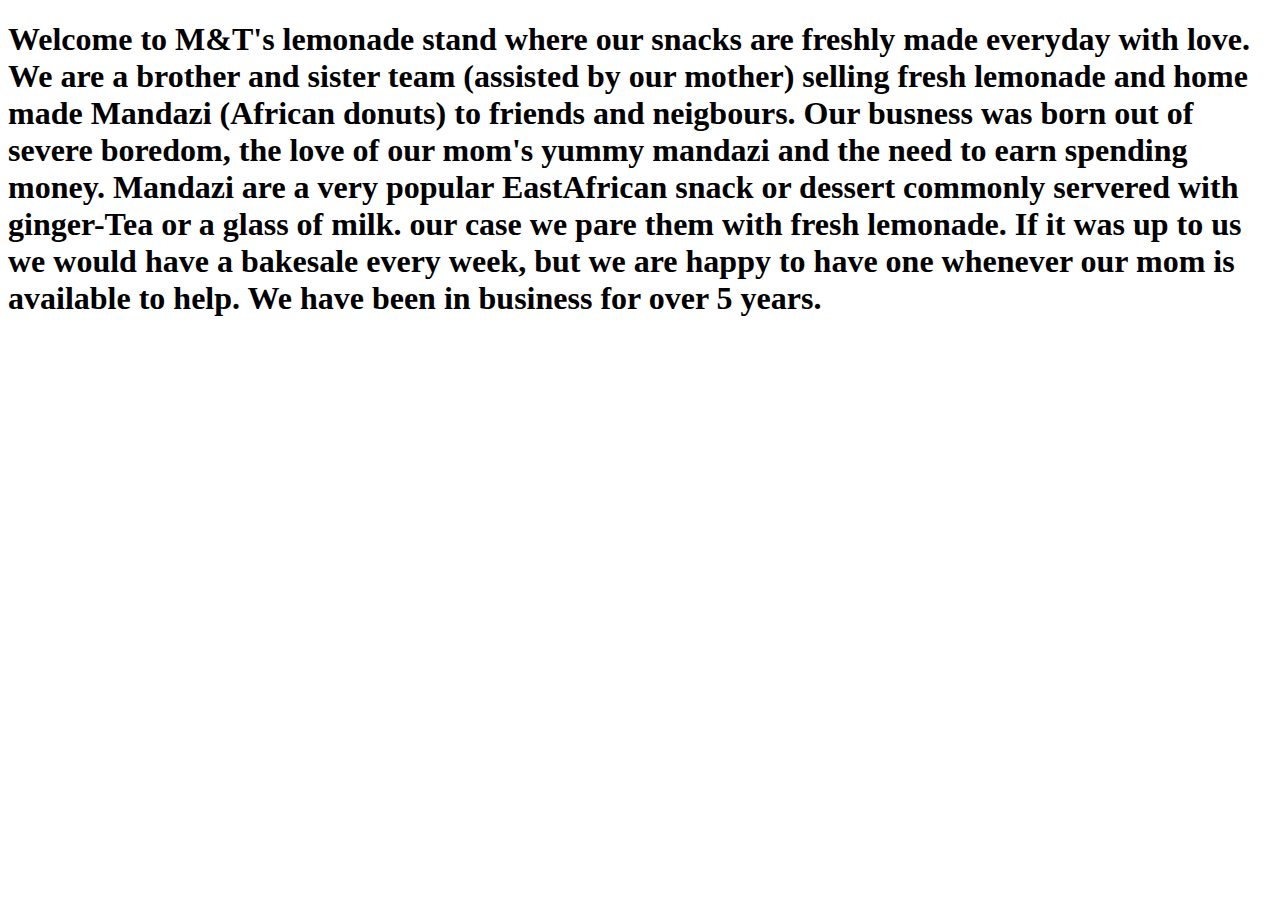
<file: aboutus.html>
<!DOCTYPE html>
<html lang="en">
<head>
    <meta charset="UTF-8">
    <meta name="viewport" content="width=device-width, initial-scale=1.0">
    <title>Document</title>
</head>
<body>
    <h1>Welcome to M&T's lemonade stand where our snacks are freshly made everyday with love.


        We are a brother and sister team (assisted by our mother) selling fresh lemonade and home made Mandazi (African donuts) 
                to friends and neigbours. Our busness was born out of severe boredom, the love of our mom's yummy mandazi and the need to earn spending money.
                 Mandazi are a very popular EastAfrican snack or dessert commonly servered with ginger-Tea or a glass of milk. 
                 our case we pare them with fresh lemonade. If it was up to us we would have a bakesale every week, 
                 but we are happy to have one whenever our mom is available to help. We have been in business for over 5 years.
    

    
    
    
                </h1>
</body>
</html>
</file>
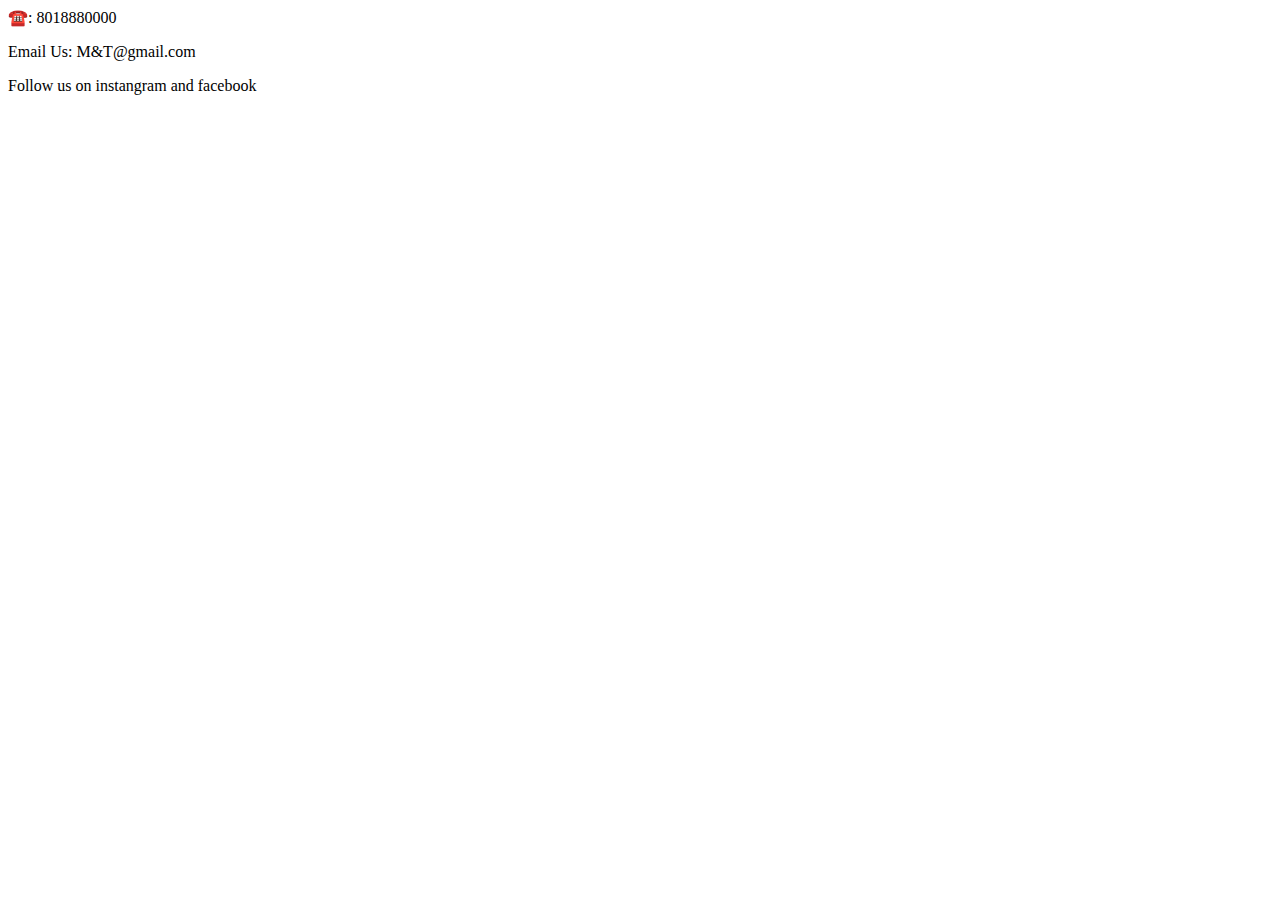
<file: ContactUs.html>
<!DOCTYPE html>
<html lang="en">
<head>
    <meta charset="UTF-8">
    <meta name="viewport" content="width=device-width, initial-scale=1.0">
    <title>Document</title>
</head>
<body>
    ☎️: 8018880000
    <p>Email Us: M&T@gmail.com </p>
    
 <p> Follow us on instangram and facebook </p>
 
</body>
</html>
</file>
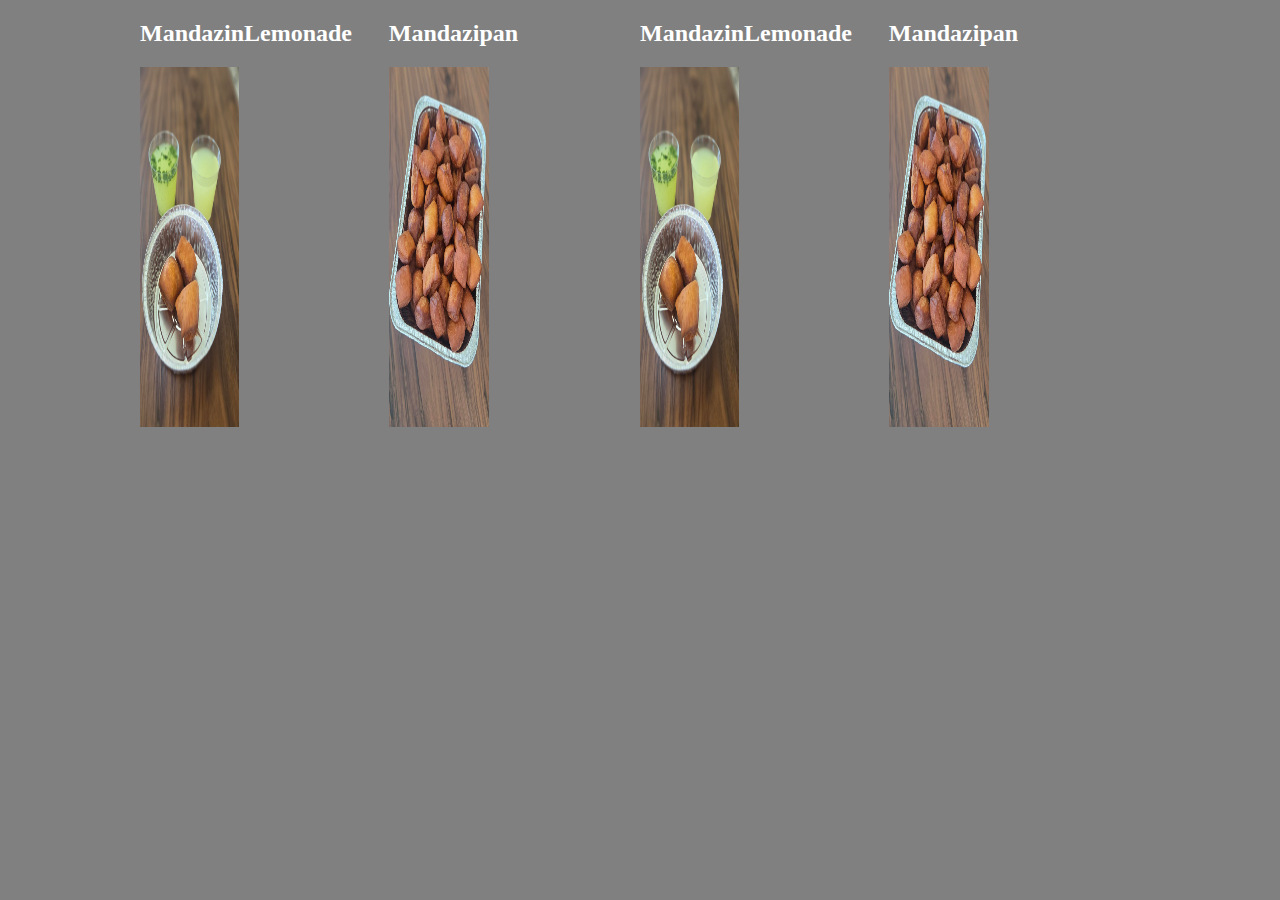
<file: Menue.html>
<html lang="en">

<head>
    <meta charset="UTF-8">
    <meta name="viewport" content="width=device-width, initial-scale=1.0">
    <link rel="stylesheet" href="styles.css">


    <title>Document</title>
</head>

<body class="menuebody"> 
    <div class="menuepics">

        <div>
            <h2>MandazinLemonade</h2>
            <img src="MandazinLemonade.jpg" alt="">
        </div>

        <div>
            <h2>Mandazipan</h2>

            <img src="Mandazipan.jpg" alt="">
        </div>

    </div>
    <div class="menuepics2">

    <div>
        <h2>MandazinLemonade</h2>
        <img src="MandazinLemonade.jpg" alt="">
    </div>

    <div>
        <h2>Mandazipan</h2>
        <img src="Mandazipan.jpg" alt="">
    </div>
    
</div>
</body>


</html>
</file>
<file: styles.css>
body{
    background: gray;
    color: white;
    /* margin-right:10px; */
    /* padding-top: 2%; */
    /* padding-left: 2%;; */
    /* padding-bottom: 2%; */
    /* padding-right: 2%; */
    font-size: medium;
    margin:auto;
    
}

section {
margin: auto 50px ; 
}
.hero-imag {

    background-image:url(MandazinLemonade.jpg);
    background-repeat:round;
    background:position 50px;
    height: 500px;
    background-size:contain;
    padding-left: 0%;
    padding-right:0%;

}


.header{
margin-top:0px;

    background-color:rgba(50, 165, 42, 0.548);
    display: flex;
    align-items: flex-start;
    font-family:'Segoe UI',Tahoma, Geneva, Verdana, sans-serif;

    
}
  .intro {
        display:inline-block;
        justify-content:right;
        align-items:center;
        margin: auto;
        border-radius: 40%;
        font-family:Georgia'Times New Roman', Times, serif;
        max-width: 40%;
        
    }
        
    img {
        width: 40%;
        height: 40%;
        border: radius 0%;
        padding: auto;
        
    }

    

.centered {
    text-align:right;
}


.intro {
     max-width: 100%;
     margin: -10%;
  text-align: right;

}
.nav{
    background-color: green;
    height: 80px;
    
    display:flex;

    align-items: center;
    

}
.nav {
    text-decoration:none;
    color: white;
    display:flex;
    justify-content: space-around;
}

.nav a{color: #000;}
.nav a:hover{color: tomato; background-color: antiquewhite;}

.menuebody { 
 display:flex;
    justify-content:center;

}
  .menuepics { 
    display:flex;
    justify-content:center;
    height: auto;
    width: 500px;
  }  

  .menuepics2{ 
    display:flex;
    justify-content:center;
    height: auto;
        width: 500px;
    }
</file>
